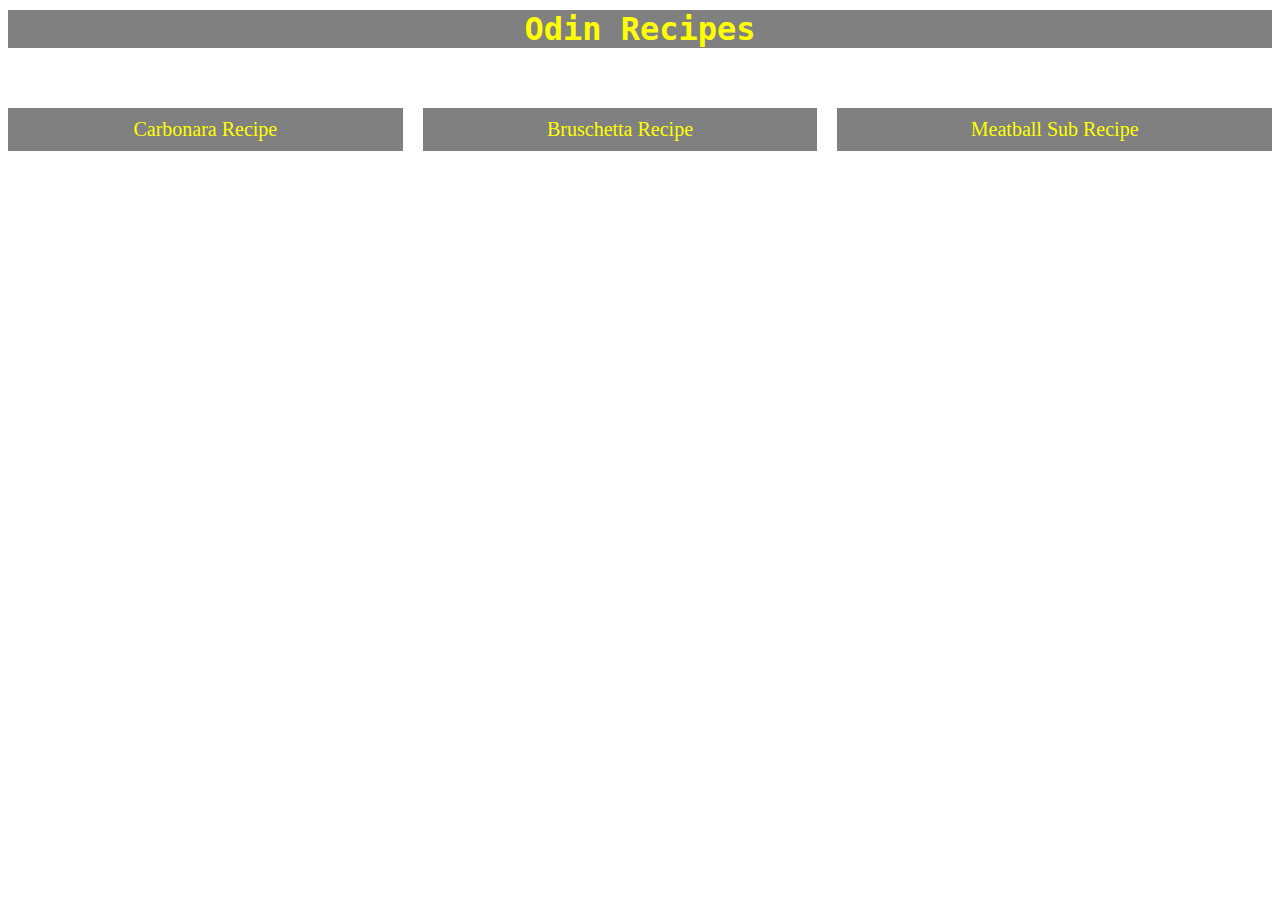
<file: index.html>
<!DOCTYPE html>
<html lang="en">
    <head>
        <meta charset="utf-8">
        <title>Odin Restaurant</title>
        <link rel="stylesheet" href="./css/styles.css" /> 

    </head>

    <body>
        <h1 class="heading index-title">Odin Recipes</h1>
          <div class="flex-container">
            <p class="carbonara"><a href="./recipes/carbonara.html">Carbonara Recipe</a></p>
            <p class="bruschetta"><a href="./recipes/bruschetta.html">Bruschetta Recipe</a></p>
            <p class="meatball"><a href="./recipes/meatballsub.html">Meatball Sub Recipe</a></p>
    </body>
</html>
</file>
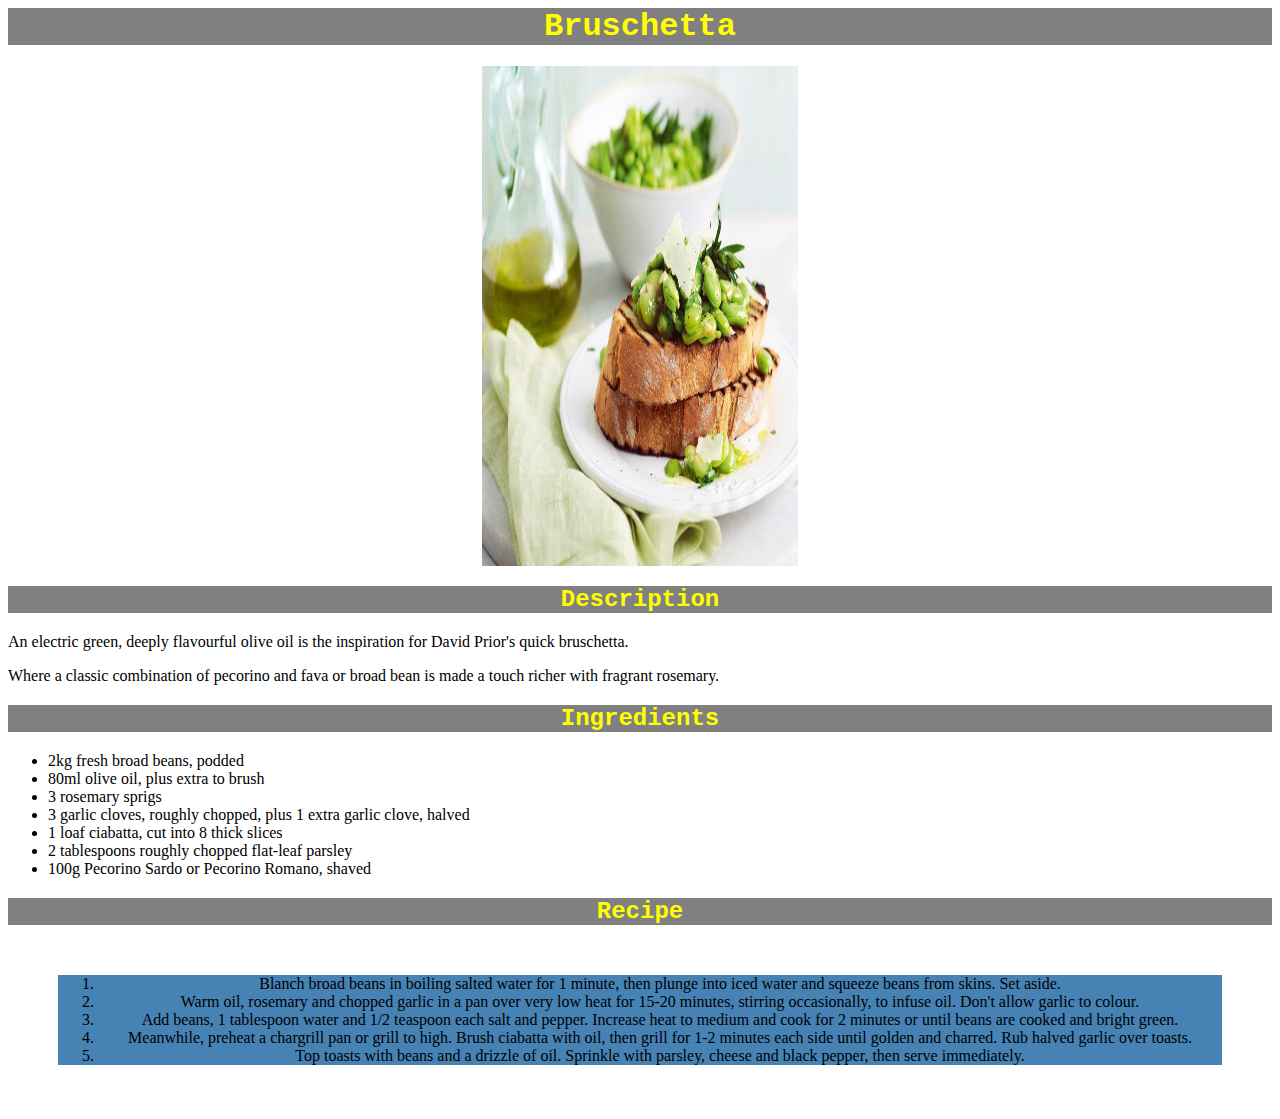
<file: recipes/bruschetta.html>
<head>
  <meta charset="utf-8">
  <title>Odin Restaurant</title>
  <link rel="stylesheet" href="../css/styles.css" /> 

</head>


  <h1 class="heading">Bruschetta</h1>
    <img src="../images/Bruschetta.jpg" alt="Image of Bruschetta" height="500" width="650" class="center-image">

    <body>
        <h2 class="heading">Description</h2>
            <p>An electric green, deeply flavourful olive oil is the inspiration for David Prior's quick bruschetta. 
              <p>Where a classic combination of pecorino and fava or broad bean is made a touch richer with fragrant rosemary.</p></p>
        
        <h2 class="heading">Ingredients</h2>
          <ul>
            <li>2kg fresh broad beans, podded </li>
            <li>80ml olive oil, plus extra to brush</li>
            <li>3 rosemary sprigs</li>
            <li>3 garlic cloves, roughly chopped, plus 1 extra garlic clove, halved
            <li>1 loaf ciabatta, cut into 8 thick slices</li>
            <li>2 tablespoons roughly chopped flat-leaf parsley</li>
            <li>100g Pecorino Sardo or Pecorino Romano, shaved</li>
          </ul>
        
        <h2 class="heading">Recipe</h2>
          <ol class="list-text bruschetta-recipe">
            <li>Blanch broad beans in boiling salted water for 1 minute, then plunge into iced water and squeeze beans from skins. Set aside.</li>
            <li>Warm oil, rosemary and chopped garlic in a pan over very low heat for 15-20 minutes, stirring occasionally, to infuse oil. Don't allow garlic to colour.</li>
            <li>Add beans, 1 tablespoon water and 1/2 teaspoon each salt and pepper. Increase heat to medium and cook for 2 minutes or until beans are cooked and bright green.</li>
            <li>Meanwhile, preheat a chargrill pan or grill to high. Brush ciabatta with oil, then grill for 1-2 minutes each side until golden and charred. Rub halved garlic over toasts.</li>
            <li>Top toasts with beans and a drizzle of oil. Sprinkle with parsley, cheese and black pepper, then serve immediately.</li>
          </ol>
    </body>
</file>
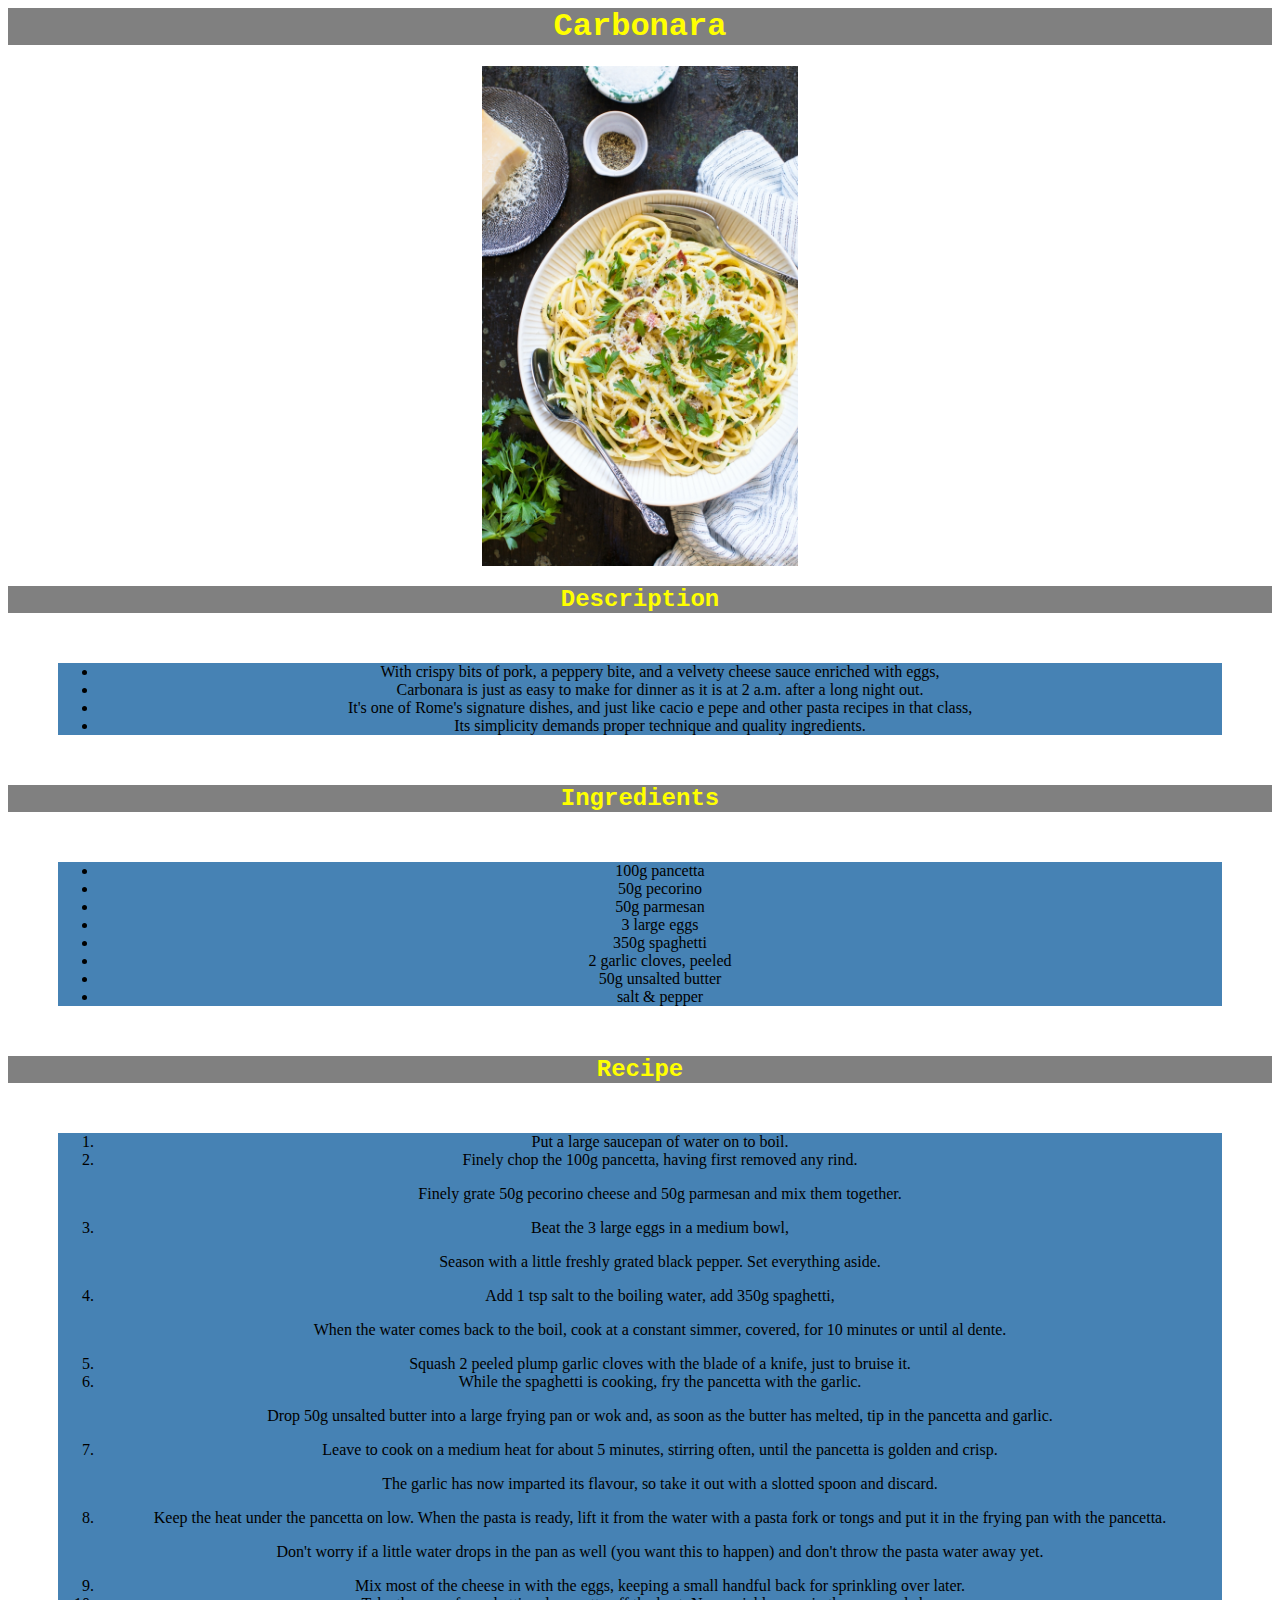
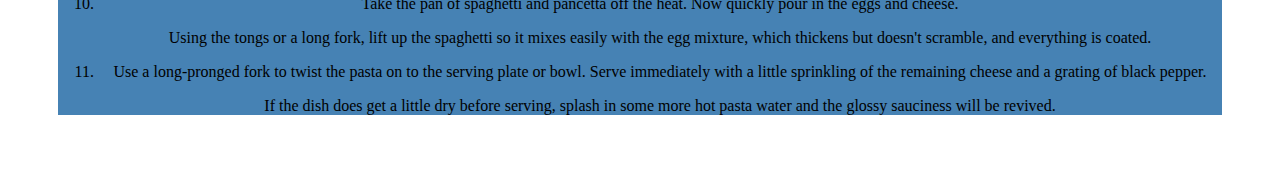
<file: recipes/carbonara.html>
<head>
    <meta charset="utf-8">
    <title>Odin Restaurant</title>
    <link rel="stylesheet" href="../css/styles.css" /> 

</head>


  

    <body>
      <h1 class="heading">Carbonara</h1>
    
        <img src="../images/Carbonara.jpg" alt="Image of carbonara" height="500" width="300" class="center-image">

      <h2 class="heading">Description</h2>
        <ul class="list-text">
          <li>With crispy bits of pork, a peppery bite, and a velvety cheese sauce enriched with eggs,</li> 
          <li>Carbonara is just as easy to make for dinner as it is at 2 a.m. after a long night out.</li>
          <li>It's one of Rome's signature dishes, and just like cacio e pepe and other pasta recipes in that class, </li>
          <li>Its simplicity demands proper technique and quality ingredients.</li> 
        </ul>

      <h2 class="heading">Ingredients</h2>
        <ul class="list-text">
            <li>100g pancetta</li>
            <li>50g pecorino</li>
            <li>50g parmesan</li>
            <li>3 large eggs</li>
            <li>350g spaghetti</li>
            <li>2 garlic cloves, peeled</li>
            <li>50g unsalted butter</li>
            <li>salt & pepper</li>
        </ul>

      <h2 class="heading">Recipe</h2>
        <ol class="list-text carbonara-recipe">
            <li>Put a large saucepan of water on to boil.</li>
            <li>Finely chop the 100g pancetta, having first removed any rind. 
                <p>Finely grate 50g pecorino cheese and 50g parmesan and mix them together.</p></li>
            <li>Beat the 3 large eggs in a medium bowl,
                <p>Season with a little freshly grated black pepper. Set everything aside.</p></li>
            <li>Add 1 tsp salt to the boiling water, add 350g spaghetti, 
                <p>When the water comes back to the boil, cook at a constant simmer, covered, for 10 minutes or until al dente.</p></li>
            <li>Squash 2 peeled plump garlic cloves with the blade of a knife, just to bruise it.</li>
            <li>While the spaghetti is cooking, fry the pancetta with the garlic. 
                <p>Drop 50g unsalted butter into a large frying pan or wok and, as soon as the butter has melted, tip in the pancetta and garlic.</p></li>
            <li>Leave to cook on a medium heat for about 5 minutes, stirring often, until the pancetta is golden and crisp. 
                <p>The garlic has now imparted its flavour, so take it out with a slotted spoon and discard.</p></li>
            <li>Keep the heat under the pancetta on low. When the pasta is ready, lift it from the water with a pasta fork or tongs and put it in the frying pan with the pancetta. 
                <p>Don't worry if a little water drops in the pan as well (you want this to happen) and don't throw the pasta water away yet.</p></li>
            <li>Mix most of the cheese in with the eggs, keeping a small handful back for sprinkling over later.</li>
            <li>Take the pan of spaghetti and pancetta off the heat. Now quickly pour in the eggs and cheese. 
                <p>Using the tongs or a long fork, lift up the spaghetti so it mixes easily with the egg mixture, which thickens but doesn't scramble, and everything is coated.</p></li>
            <li>Use a long-pronged fork to twist the pasta on to the serving plate or bowl. Serve immediately with a little sprinkling of the remaining cheese and a grating of black pepper. 
                <p>If the dish does get a little dry before serving, splash in some more hot pasta water and the glossy sauciness will be revived.</p></li>
        </ol>

    </body>
</file>
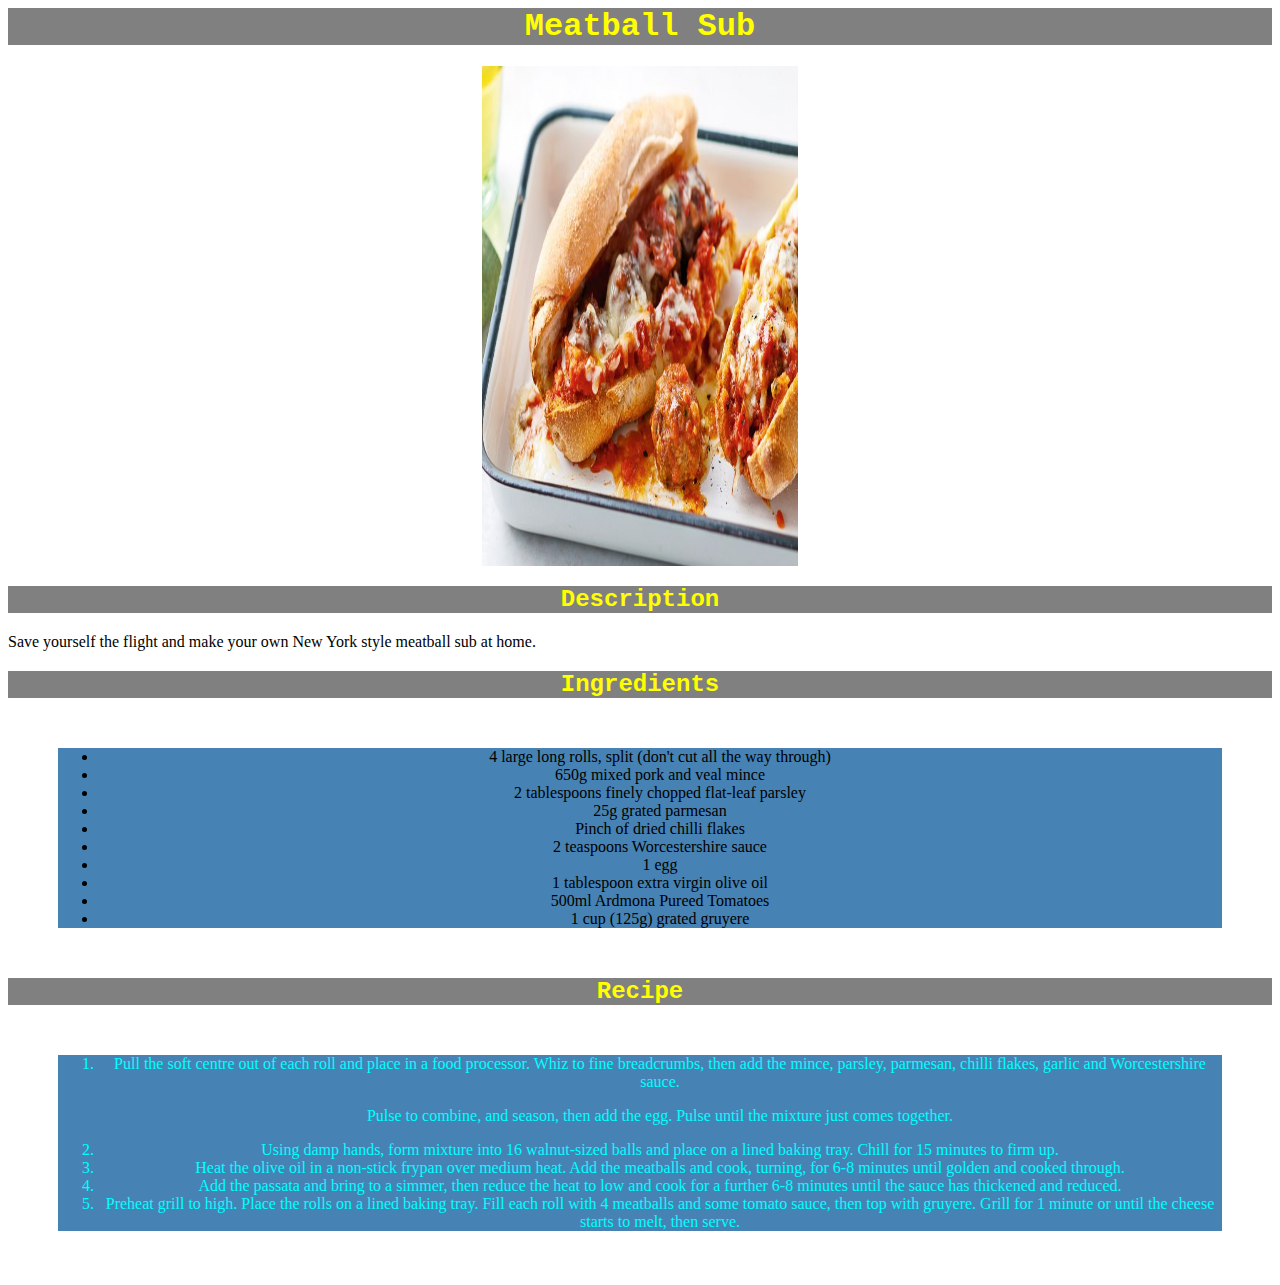
<file: recipes/meatballsub.html>
<head>
  <meta charset="utf-8">
  <title>Odin Restaurant</title>
  <link rel="stylesheet" href="../css/styles.css" /> 

</head>


  <h1 class="heading">Meatball Sub</h1>
    <img src="../images/Meatballsub.jpg" alt="Image of a Meatball Sub" height="500" width="650" class="center-image">

    <body>
        <h2 class="heading">Description</h2>
            <p>Save yourself the flight and make your own New York style meatball sub at home.</p>
        
        <h2 class="heading">Ingredients</h2>
          <ul class="list-text">
            <li>4 large long rolls, split (don't cut all the way through)</li>
            <li>650g mixed pork and veal mince</li>
            <li>2 tablespoons finely chopped flat-leaf parsley</li>
            <li>25g grated parmesan</li>
            <li>Pinch of dried chilli flakes</li>
            <li>2 teaspoons Worcestershire sauce</li>
            <li>1 egg</li>
            <li>1 tablespoon extra virgin olive oil</li>
            <li>500ml Ardmona Pureed Tomatoes</li>
            <li>1 cup (125g) grated gruyere</li>
          </ul>
        
        <h2 class="heading">Recipe</h2>
          <ol class="list-text meatball-recipe">
            <li>Pull the soft centre out of each roll and place in a food processor. Whiz to fine breadcrumbs, then add the mince, parsley, parmesan, chilli flakes, garlic and Worcestershire sauce. 
                <p>Pulse to combine, and season, then add the egg. Pulse until the mixture just comes together.</p></li>
            <li>Using damp hands, form mixture into 16 walnut-sized balls and place on a lined baking tray. Chill for 15 minutes to firm up.</li>
            <li>Heat the olive oil in a non-stick frypan over medium heat. Add the meatballs and cook, turning, for 6-8 minutes until golden and cooked through.</li>
            <li>Add the passata and bring to a simmer, then reduce the heat to low and cook for a further 6-8 minutes until the sauce has thickened and reduced.</li>
            <li>Preheat grill to high. Place the rolls on a lined baking tray. Fill each roll with 4 meatballs and some tomato sauce, then top with gruyere. Grill for 1 minute or until the cheese starts to melt, then serve.</li>
          </ol>
    </body>
</file>
<file: css/styles.css>
a {
    text-decoration: none;
    color: yellow;
}
.heading.index-title{
    margin: 10px auto;
    margin-bottom: 50px;

}
.heading {
    color: yellow;
    background-color: grey;
    font-weight: bold;
    font-family: "Copperplate", monospace;
    text-align: center;
}


.list-text {
    background-color: steelblue;
    text-align: center;
    margin: 50px;
}
.bruschetta {
    color: green;
    margin: 8px auto;
    text-align: center;
    font-size: 20px;
    background-color: gray;
    margin: 10px auto;
    padding: 10px;
    border: 15px;
    flex-grow: 1;
    flex-basis: 160px;
}
.meatball {
    color: brown;
    margin: 8px auto;
    text-align: center;
    font-size: 20px;
    background-color: gray;
    margin: 10px auto;
    padding: 10px;
    border: 15px;
    flex-grow: 1;
    flex-basis: 200px;
}
.carbonara {
    color: coral;
    margin: 8px auto;
    text-align: center;
    font-size: 20px;
    background-color: gray;
    margin: 10px auto;
    padding: 10px;
    border: 15px;
    flex-grow: 1;
    flex-basis: 160px;
}
.meatball-recipe {
    color: aqua;
}
.center-image {
    display: block;
    margin-left: auto;
    margin-right: auto;
    width: 25%; 
}
.flex-container {
    display: flex;
    flex-wrap: wrap;
    justify-content: space-around;
    gap: 20px;
}
.flex-container button {
    background: grey;
    border: 6px grey;
    height: 100px;
    flex: 1;
}
</file>
